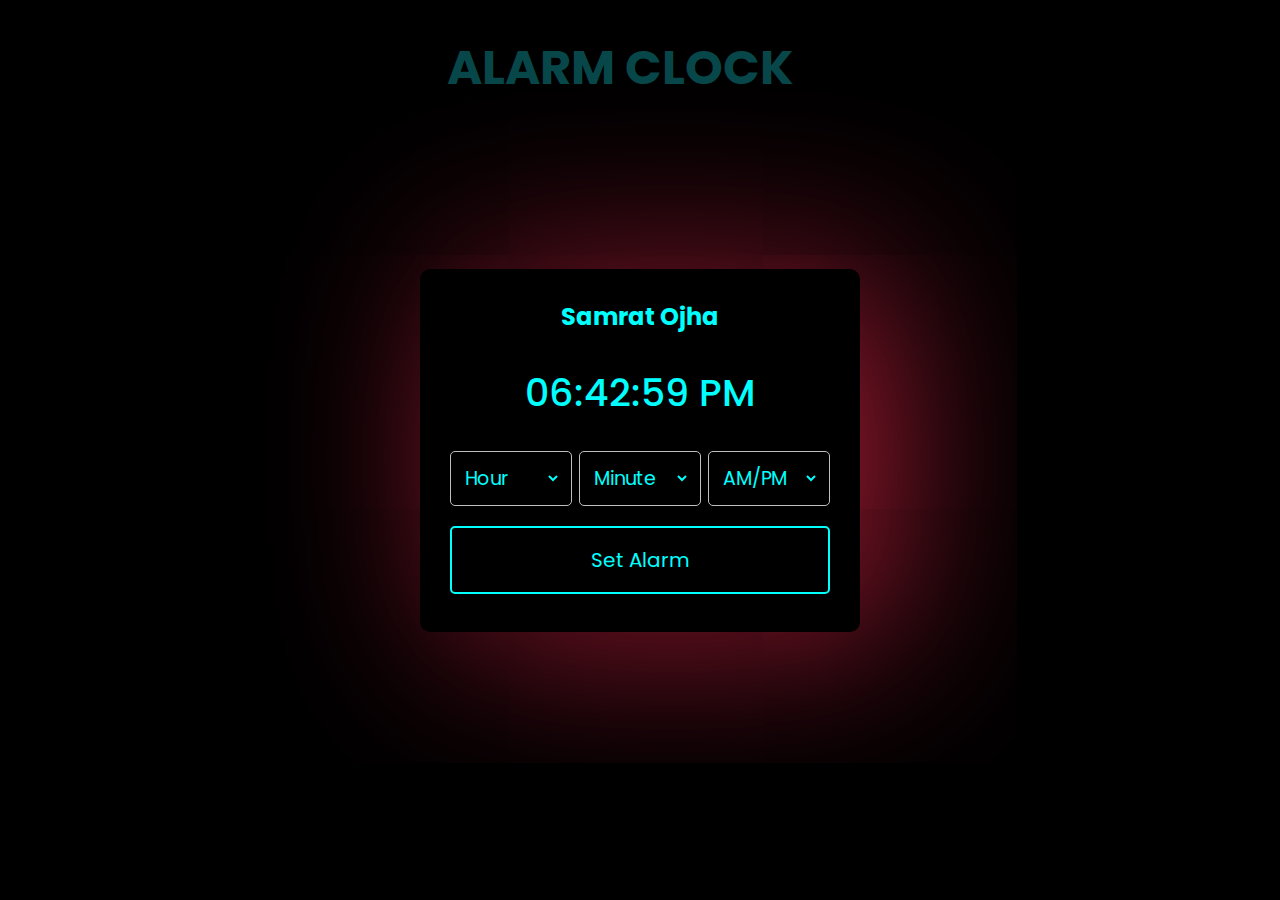
<file: index.html>
<!DOCTYPE html>
<html lang="en" dir="ltr">
  <head>
    <meta charset="utf-8" />
    <title>Alarm Clock</title>
    <link rel="stylesheet" href="style.css" />
    <meta name="viewport" content="width=device-width, initial-scale=1.0" />
  </head>
  <body>
    <h3>ALARM CLOCK</h3>
    <div class="wrapper">
    <h2>Samrat Ojha</h2>
      <!-- <img src="" alt="clock" /> -->
      <h1>00:00:00 PM</h1>
      <div class="content">
        <div class="column">
          <select>
            <option value="Hour" selected disabled hidden>Hour</option>
          </select>
        </div>
        <div class="column">
          <select>
            <option value="Minute" selected disabled hidden>Minute</option>
          </select>
        </div>
        <div class="column">
          <select>
            <option value="AM/PM" selected disabled hidden>AM/PM</option>
          </select>
        </div>
      </div>
      <button>Set Alarm</button>
    </div>
    <script src="main.js"></script>
  </body>
</html>
</file>
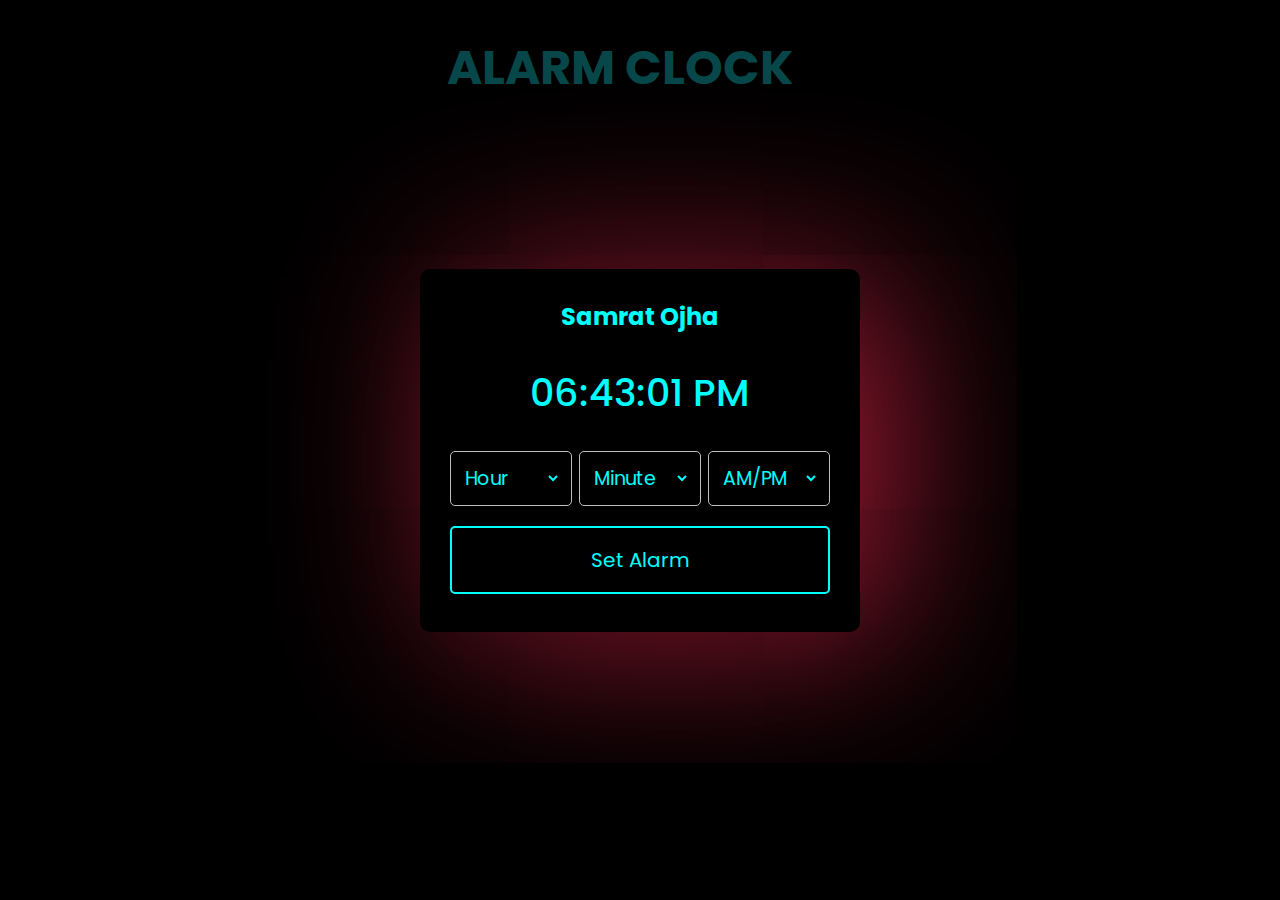
<file: Alarm/index.html>
<!DOCTYPE html>
<html lang="en" dir="ltr">
  <head>
    <meta charset="utf-8" />
    <title>Alarm Clock</title>
    <link rel="stylesheet" href="style.css" />
    <meta name="viewport" content="width=device-width, initial-scale=1.0" />
  </head>
  <body>
    <h3>ALARM CLOCK</h3>
    <div class="wrapper">
    <h2>Samrat Ojha</h2>
      <!-- <img src="" alt="clock" /> -->
      <h1>00:00:00 PM</h1>
      <div class="content">
        <div class="column">
          <select>
            <option value="Hour" selected disabled hidden>Hour</option>
          </select>
        </div>
        <div class="column">
          <select>
            <option value="Minute" selected disabled hidden>Minute</option>
          </select>
        </div>
        <div class="column">
          <select>
            <option value="AM/PM" selected disabled hidden>AM/PM</option>
          </select>
        </div>
      </div>
      <button>Set Alarm</button>
    </div>
    <script src="main.js"></script>
  </body>
</html>
</file>
<file: style.css>
@import url("https://fonts.googleapis.com/css2?family=Poppins:wght@400;500;600&display=swap");
* {
  margin: 0;
  padding: 0;
  box-sizing: border-box;
  color: aqua;
  font-family: "Poppins", sans-serif;
}
body,
.wrapper,
.content {
  display: flex;
  align-items: center;
  justify-content: center;
}
body {
  padding: 0 10px;
  min-height: 100vh;
  background: black;
}
.wrapper {
  width: 440px;
  padding: 30px 30px 38px;
  background: transparent;
  border-radius: 10px;
  flex-direction: column;
  /* box-shadow: 73px 70px 132px rgb(104 215 35 / 80%); */
  box-shadow: 33px 6px 179px rgb(215 35 68 / 77%);

}
.ani{
  animation: shadow 5s infinite linear;
}
@keyframes shadow {
    0% {
      box-shadow: 33px 6px 179px hotpink;
    }
    20% {
      box-shadow:33px 6px 479px blue;
    }
    40% {
      box-shadow: 243px 6px 179px #11d8cf;
    }
    60% {
      box-shadow:33px 6px 179px #674163;
    }
    80% {
      box-shadow: -233px 66px 179px #d81111;
    }
    100% {
      box-shadow: 33px 6px 179px #e7c3c3;
    }
  }
/* .wrapper img {
  max-width: 103px;
} */
.wrapper h1 {
  font-size: 38px;
  font-weight: 500;
  margin: 30px 0;
}
.wrapper .content {
  width: 100%;
  justify-content: space-between;
}
.content.disable {
  cursor: no-drop;
}
.content .column {
  padding: 0 10px;
  border-radius: 5px;
  border: 1px solid #bfbfbf;
  width: calc(100% / 3 - 5px);
}
.content.disable .column {
  opacity: 0.6;
  pointer-events: none;
}
.column select {
  width: 100%;
  height: 53px;
  border: none;
  outline: none;
  background: black;
  font-size: 19px;
}
.wrapper button {
  width: 100%;
  border: 2px solid;
  outline: none;
  /* color: #fff; */
  cursor: pointer;
  font-size: 20px;
  padding: 17px 0;
  margin-top: 20px;
  border-radius: 5px;
  background: transparent;
}
h3{
    font-size: 3rem;
    position: absolute;
    top: 2rem;
    right: 38%;
    color: rgb(8, 71, 73);
}
</file>
<file: Alarm/style.css>
@import url("https://fonts.googleapis.com/css2?family=Poppins:wght@400;500;600&display=swap");
* {
  margin: 0;
  padding: 0;
  box-sizing: border-box;
  color: aqua;
  font-family: "Poppins", sans-serif;
}
body,
.wrapper,
.content {
  display: flex;
  align-items: center;
  justify-content: center;
}
body {
  padding: 0 10px;
  min-height: 100vh;
  background: black;
}
.wrapper {
  width: 440px;
  padding: 30px 30px 38px;
  background: transparent;
  border-radius: 10px;
  flex-direction: column;
  /* box-shadow: 73px 70px 132px rgb(104 215 35 / 80%); */
  box-shadow: 33px 6px 179px rgb(215 35 68 / 77%);

}
.ani{
  animation: shadow 5s infinite linear;
}
@keyframes shadow {
    0% {
      box-shadow: 33px 6px 179px hotpink;
    }
    20% {
      box-shadow:33px 6px 479px blue;
    }
    40% {
      box-shadow: 243px 6px 179px #11d8cf;
    }
    60% {
      box-shadow:33px 6px 179px #674163;
    }
    80% {
      box-shadow: -233px 66px 179px #d81111;
    }
    100% {
      box-shadow: 33px 6px 179px #e7c3c3;
    }
  }
/* .wrapper img {
  max-width: 103px;
} */
.wrapper h1 {
  font-size: 38px;
  font-weight: 500;
  margin: 30px 0;
}
.wrapper .content {
  width: 100%;
  justify-content: space-between;
}
.content.disable {
  cursor: no-drop;
}
.content .column {
  padding: 0 10px;
  border-radius: 5px;
  border: 1px solid #bfbfbf;
  width: calc(100% / 3 - 5px);
}
.content.disable .column {
  opacity: 0.6;
  pointer-events: none;
}
.column select {
  width: 100%;
  height: 53px;
  border: none;
  outline: none;
  background: black;
  font-size: 19px;
}
.wrapper button {
  width: 100%;
  border: 2px solid;
  outline: none;
  /* color: #fff; */
  cursor: pointer;
  font-size: 20px;
  padding: 17px 0;
  margin-top: 20px;
  border-radius: 5px;
  background: transparent;
}
h3{
    font-size: 3rem;
    position: absolute;
    top: 2rem;
    right: 38%;
    color: rgb(8, 71, 73);
}
</file>
